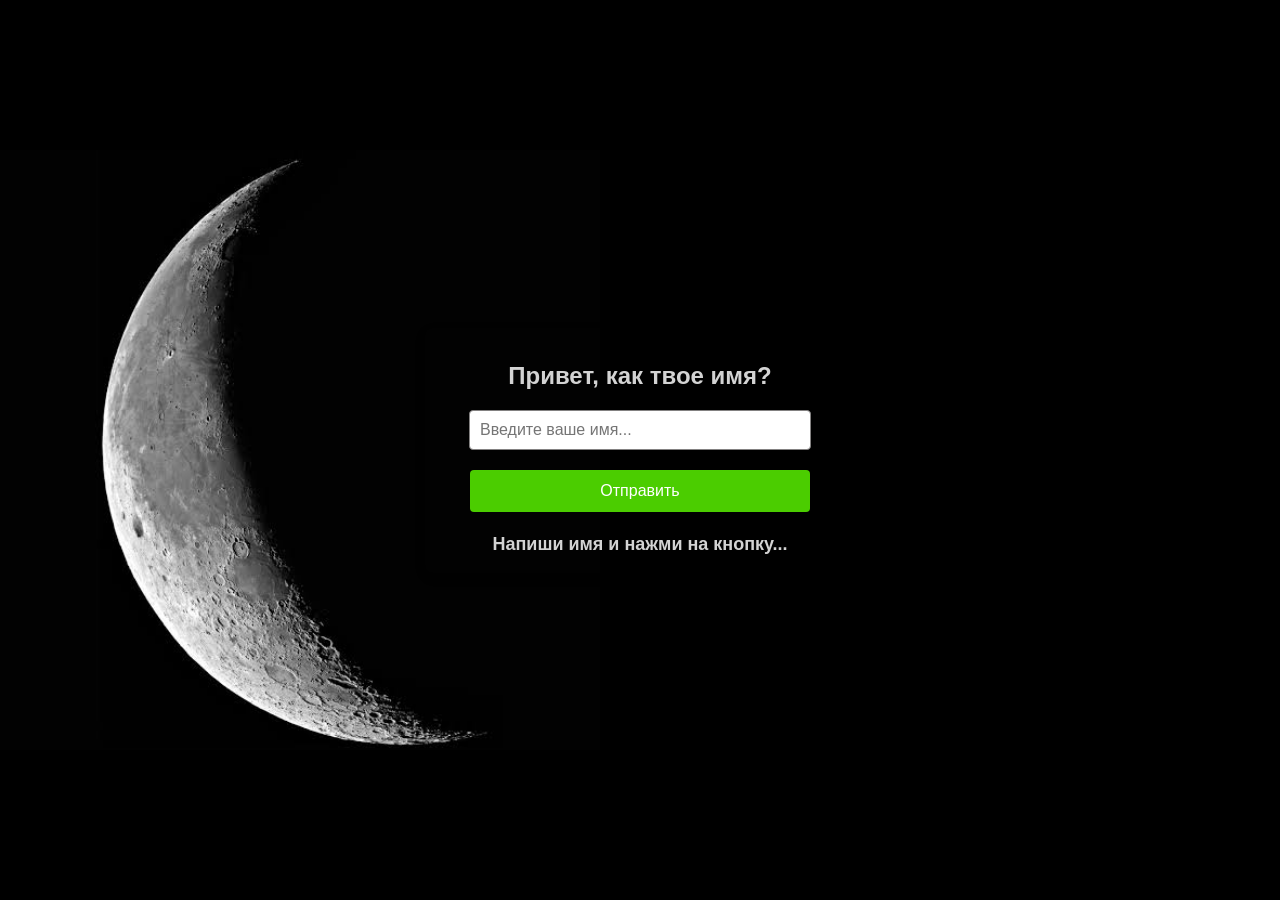
<file: index.html>
<!DOCTYPE html>
<html lang="ru">
<head>
    <meta charset="UTF-8">
    <title>Привет</title>
    <link rel="stylesheet" href="style.css">

    <style>
        body { font-family: sans-serif; display: flex; background-color: rgb(0, 0, 0); justify-content: center; align-items: center; height: 100vh; margin: 0; }
        .box { padding: 40px; border-radius: 8px; box-shadow: 0 4px 12px rgba(0,0,0,0.1); text-align: center; max-width: 400px; width: 100%; }
        input { width: 80%; padding: 10px; margin-bottom: 20px; font-size: 16px; border: 1px solid #838181; border-radius: 4px; }
        button { background: #4bcd00; color: rgb(255, 255, 255); border: none; padding: 12px 24px; font-size: 16px; border-radius: 4px; cursor: pointer; width: 85%; }
        button:hover { background: #196b2b; }
        #result { margin-top: 20px; font-size: 18px; color: #333; font-weight: bold; line-height: 1.4; }
         .box { padding: 15px; border-radius: 8px; box-shadow: 0 4px 12px rgba(0, 0, 0, 0.1); text-align: center; max-width: 400px; width: 100%; }
    </style>
</head>
<body>

    <div class="box">
        <h2>Привет, как твое имя?</h2>
        
        <!-- Поле для ввода имени -->
        <input type="text" id="nameInput" placeholder="Введите ваше имя..." value="">
        
        <button id="myButton">Отправить</button>
        <div id="result">Напиши имя и нажми на кнопку...</div>
    </div>

    <script>
        document.getElementById('myButton').addEventListener('click', async function() {
            const resultDiv = document.getElementById('result');
            // Получаем то, что пользователь ввёл в поле
            const userName = document.getElementById('nameInput').value.trim();

            if (!userName) {
                resultDiv.innerText = 'Пожалуйста, введи имя!';
                return;
            }

            resultDiv.innerText = 'эээээ...';

            try {
            
                // Вместо localhost вставьте ссылку на ваш Web Service от Render:
           const url = `/api/hello?name=${encodeURIComponent(userName)}`;

                const response = await fetch(url);
                const data = await response.json();
                
                // Выводим персональный ответ от Python
                resultDiv.innerText = data.message;

            } catch (error) {
                resultDiv.innerText = 'Че то я затупил';
                console.error('Ошибка:', error);
            }
        });
    </script>

</body>
</html>
</file>
<file: style.css>
h2 { color: lightgray!important; }
div { color: lightgray!important; }
body {
    background-image: url('./images/Moon'); /* Имя вашей картинки */
    background-repeat: no-repeat;
    background-position: center left;
    background-size: 600px;
    background-attachment: fixed;
    margin: 0;
}
</file>
